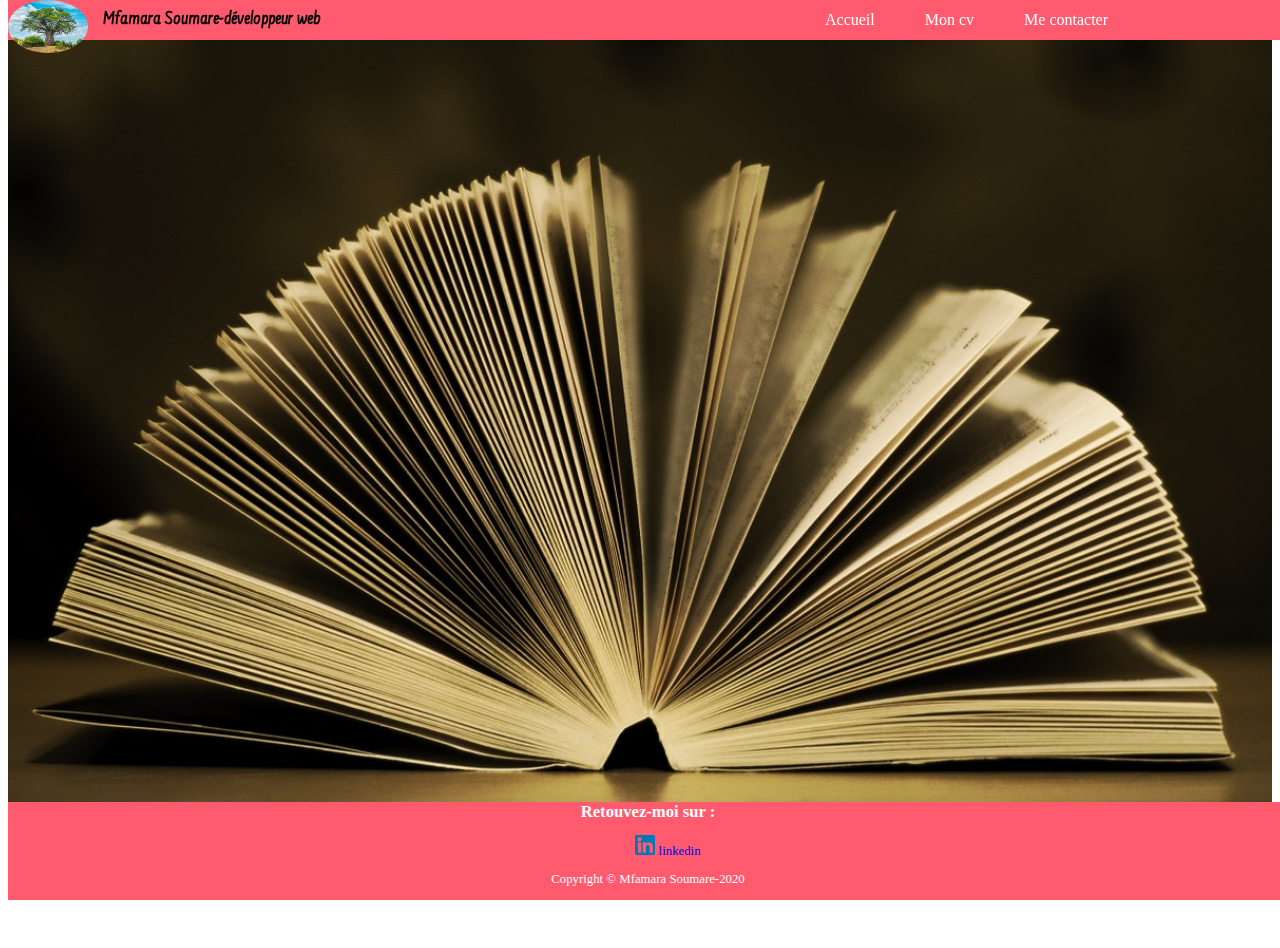
<file: index.html>
<!DOCTYPE html>
<html>
    <head>
        <meta name="viewport" content="widht=device-width, initial-scale=1.0">
        <meta charset="utf-8">
        <title>Mon site d'essai</title>
        <link rel="stylesheet" href="com.css">
        <script src="com.js" defer></script>
        <script
        src="https://code.jquery.com/jquery-3.5.1.min.js"
        integrity="sha256-9/aliU8dGd2tb6OSsuzixeV4y/faTqgFtohetphbbj0="
        crossorigin="anonymous"></script>
        <script src="menu.js"></script>
    </head>
   
    <body>
        <header id="contenantHeader">
            <img src="baobab.jfif" alt="mon image" id="monImage">
            <h1>Mfamara Soumare-développeur web</h1>
            <nav id="enteteNav">
                <ul>
                    <li> <a href="index.html" title="Diriger vers l'accueil">Accueil</a></li>
                    <li><a href="moncv.html" title="Diriger vers mon cv">Mon cv</a></li>
                    <li> <a href="Contact.html" title="Diriger vers ma page contact">Me contacter</a> </li>
                </ul>
            </nav>
            <button id="menuBarre"> <img src="MenuColor.svg" alt="ouvrir/fermer le menu"></button>

        </header>
        <section id= pageContent>
        <main>
            

        </main>
    </section>
        <footer id="contenantFooter">
            <div>
                <H2 class="section" id="retrouvezMoi">Retouvez-moi sur :</H2>

            <ul>
                <li>
                    <a href="www.linkedin.com/in/mfamara-soumare/">
                    <img height = 20 src="linkedin.svg" alt="linkedin">
                    linkedin
                    </a>       
                </li> 
            </ul>

            </div>
            <div>
                <p>Copyright &copy; Mfamara Soumare-2020</p>

            </div>
                    
        </footer>

    </body>
</html>
</file>
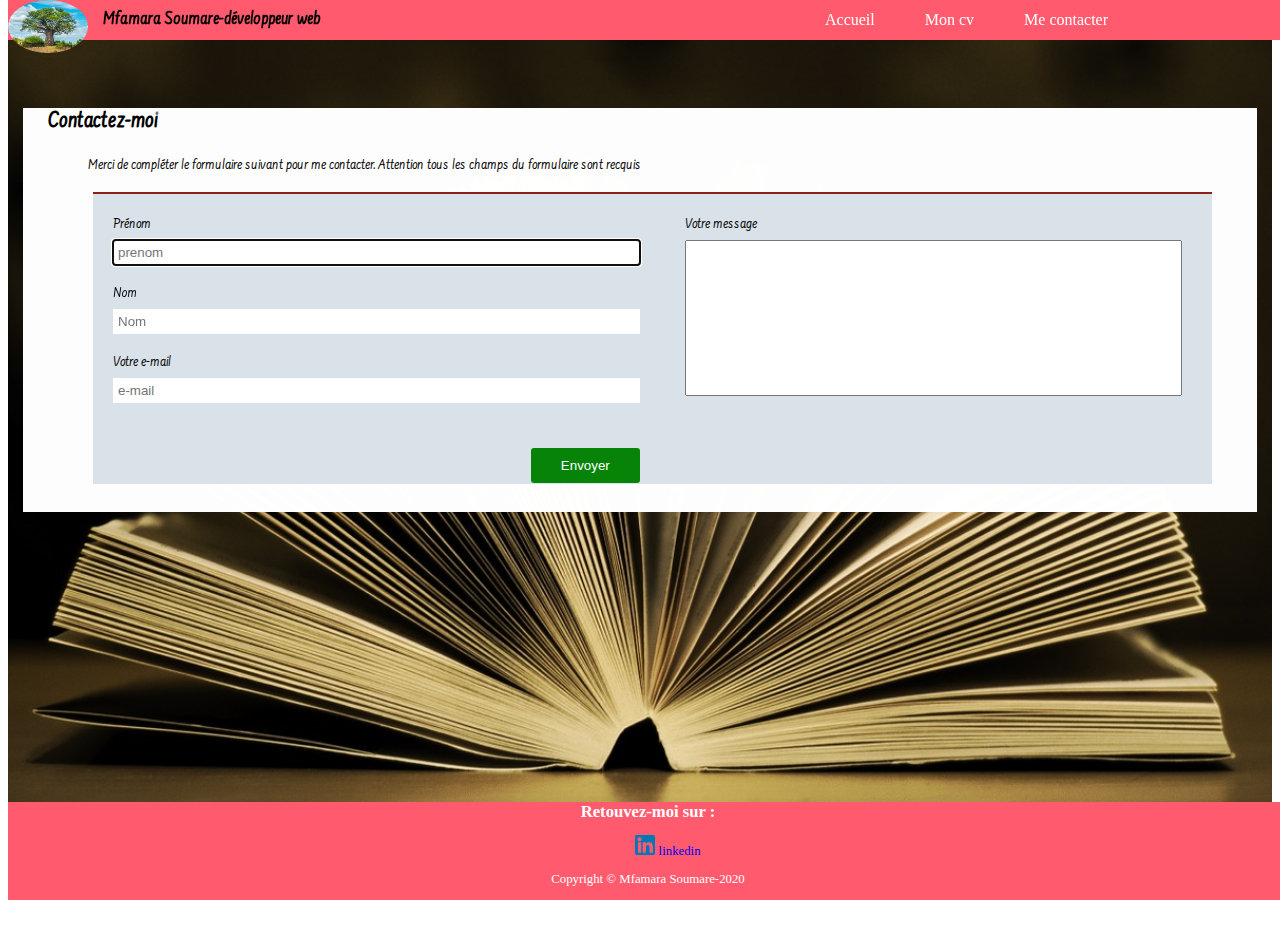
<file: Contact.html>
<!DOCTYPE html>
<html>
    <head>
        <meta name="author" content="Mfamara Soumare">
        <meta name="description" content="Mon cv pour recherche emploi">
        <meta name="keywords" content="cv, emploi, stage, compétences, devéloppement web, informatiques">
        <meta name="viewport" content="widht=device-width, initial-scale=1.0">
        <meta charset="utf-8">
        <title>Mon portfolio</title>
        <link rel="stylesheet" href="com.css">
        <script src="com.js" defer></script>
        <script
        src="https://code.jquery.com/jquery-3.5.1.min.js"
        integrity="sha256-9/aliU8dGd2tb6OSsuzixeV4y/faTqgFtohetphbbj0="
        crossorigin="anonymous"></script>
        <script src="menu.js"></script>
         <style>
            @import url('https://fonts.googleapis.com/css2?family=Archivo+Black&display=swap');
          </style>

          <style>
            @import url('https://fonts.googleapis.com/css2?family=Archivo&display=swap');
          </style>
 
    </head>
   
    <body>
        <header id="contenantHeader">
            <img src="baobab.jfif" alt="mon image" id="monImage">
            <h1>Mfamara Soumare-développeur web</h1>
            <nav id="enteteNav">
                <ul>
                    <li> <a href="index.html" title="Diriger vers l'accueil">Accueil</a></li>
                    <li><a href="moncv.html" title="Diriger vers mon cv">Mon cv</a></li>
                    <li> <a href="Contact.html" title="Diriger vers ma page contact">Me contacter</a> </li>
                    
                </ul>
            </nav>
            <button id="menuBarre"> <img src="MenuColor.svg" alt="ouvrir/fermer le menu"></button>

        </header>
        <section id="pageContent" class="contact">
        <main id="contactMain">
            <h2>Contactez-moi</h2>
            <p id="contactParagraphe">Merci de compléter le formulaire suivant pour me contacter. Attention tous les champs du formulaire sont recquis</p>
            <form id="formContact" action="merci.html">
             <div>
                <div>
                    <label for="firstName">Prénom</label>
                    <input type="text" name="firstName" id="firstName" placeholder="prenom" required autofocus title="votre prenom">
                </div>  
                   
                <div>
                    <label for="lastName">Nom</label>
                    <input type="text" name="lastName" id="lastName" placeholder="Nom" required>
                </div>
                <div>
                    <label for="email">Votre e-mail</label>
                    <input type="email" name="email" id="email" placeholder="e-mail" required>
                </div>
              </div>
              <div>
                <div>
                    <label for="message">Votre message</label>
                    <textarea name="message" id="message" cols="30" rows="10"></textarea>
                </div> 
              </div>  
               <div id="boutonForm">
                <button type="submit">Envoyer</button>         
            </div>   
            </form>
          

        </main>
    </section>
        <footer id="contenantFooter">
            <div>
                <H2 class="section" id="retrouvezMoi">Retouvez-moi sur :</H2>

            <ul>
                <li>
                    <a href="www.linkedin.com/in/mfamara-soumare/">
                    <img height = 20 src="linkedin.svg" alt="linkedin">
                    linkedin
                    </a>       
                </li> 
            </ul>

            </div>
            <div>
                <p>Copyright &copy; Mfamara Soumare-2020</p>

            </div>
                    
        </footer>


    </body>



</html>
</file>
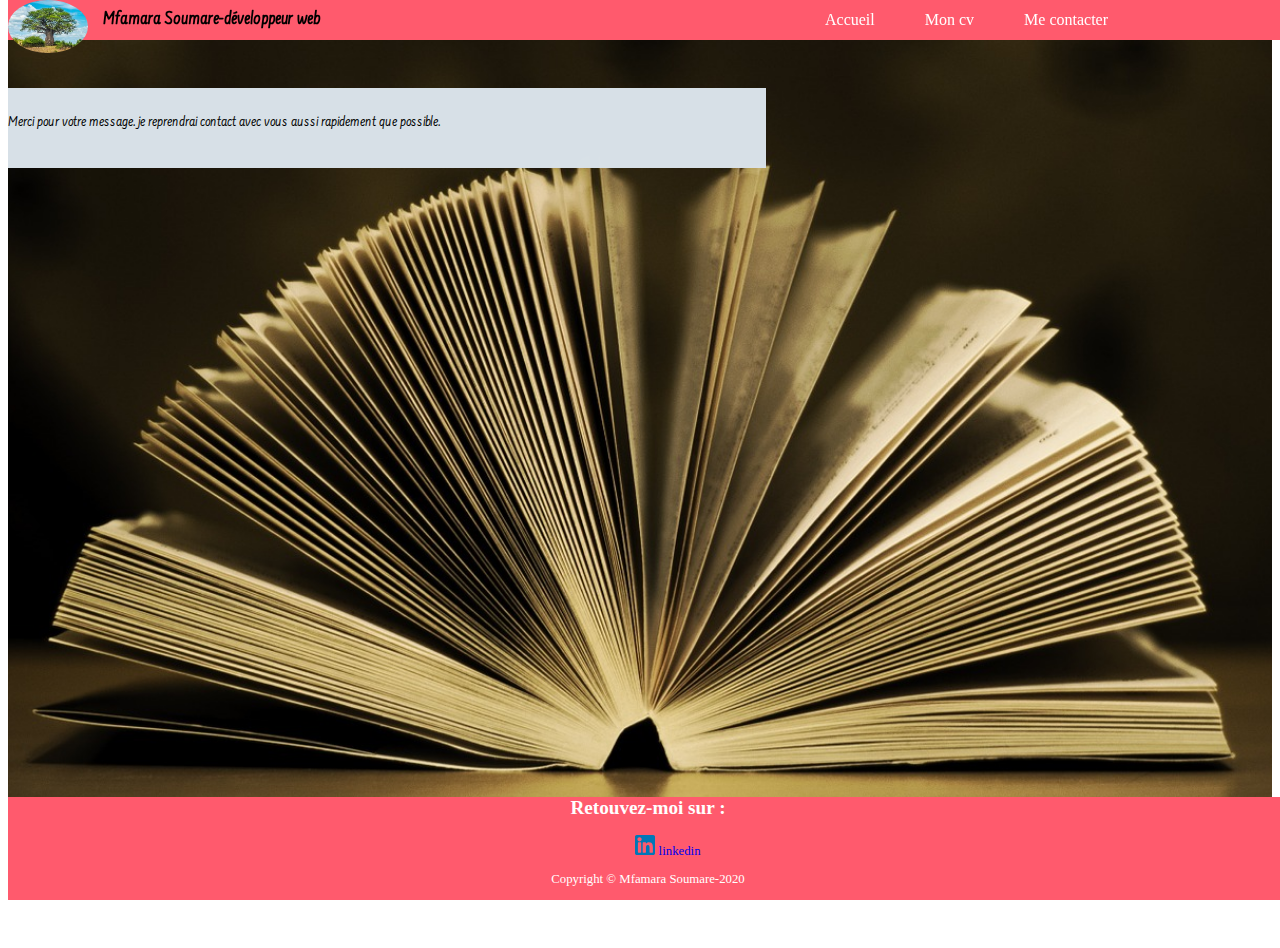
<file: merci.html>
<!DOCTYPE html>
<html>
    <head>
        <meta name="viewport" content="widht=device-width, initial-scale=1.0">
        <meta charset="utf-8">
        <title>Mon site d'essai</title>
        <link rel="stylesheet" href="com.css">
        <script src="com.js" defer></script>
        <script
        src="https://code.jquery.com/jquery-3.5.1.min.js"
        integrity="sha256-9/aliU8dGd2tb6OSsuzixeV4y/faTqgFtohetphbbj0="
        crossorigin="anonymous"></script>
        <script src="menu.js"></script>
    </head>
   
    <body>
        <header id="contenantHeader">
            <img src="baobab.jfif" alt="mon image" id="monImage">
            <h1>Mfamara Soumare-développeur web</h1>
            <nav id="enteteNav">
                <ul>
                    <li> <a href="index.html" title="Diriger vers l'accueil">Accueil</a></li>
                    <li><a href="Moncv.html" title="Diriger vers mon cv">Mon cv</a></li>
                    <li> <a href="Contact.html" title="Diriger vers ma page contact">Me contacter</a> </li>
                    
                </ul>
            </nav>
            <button id="menuBarre"> <img src="MenuColor.svg" alt="ouvrir/fermer le menu"></button>

        </header>
        <section id="pageContent">
        <main class="merci">
            <p>Merci pour votre message. je reprendrai contact avec vous aussi rapidement que possible.</p>

        </main>
       </section>
        <footer id="contenantFooter">
            <div>
                <H2 class="section">Retouvez-moi sur :</H2>

            <ul>
                <li>
                    <a href="https://www.linkedin.com/">
                    <img height = 20 src="linkedin.svg" alt="linkedin">
                    linkedin
                    </a>       
                </li> 
            </ul>

            </div>
            <div>
                <p>Copyright &copy; Mfamara Soumare-2020</p>

            </div>
                    
        </footer>


    </body>



</html>
</file>
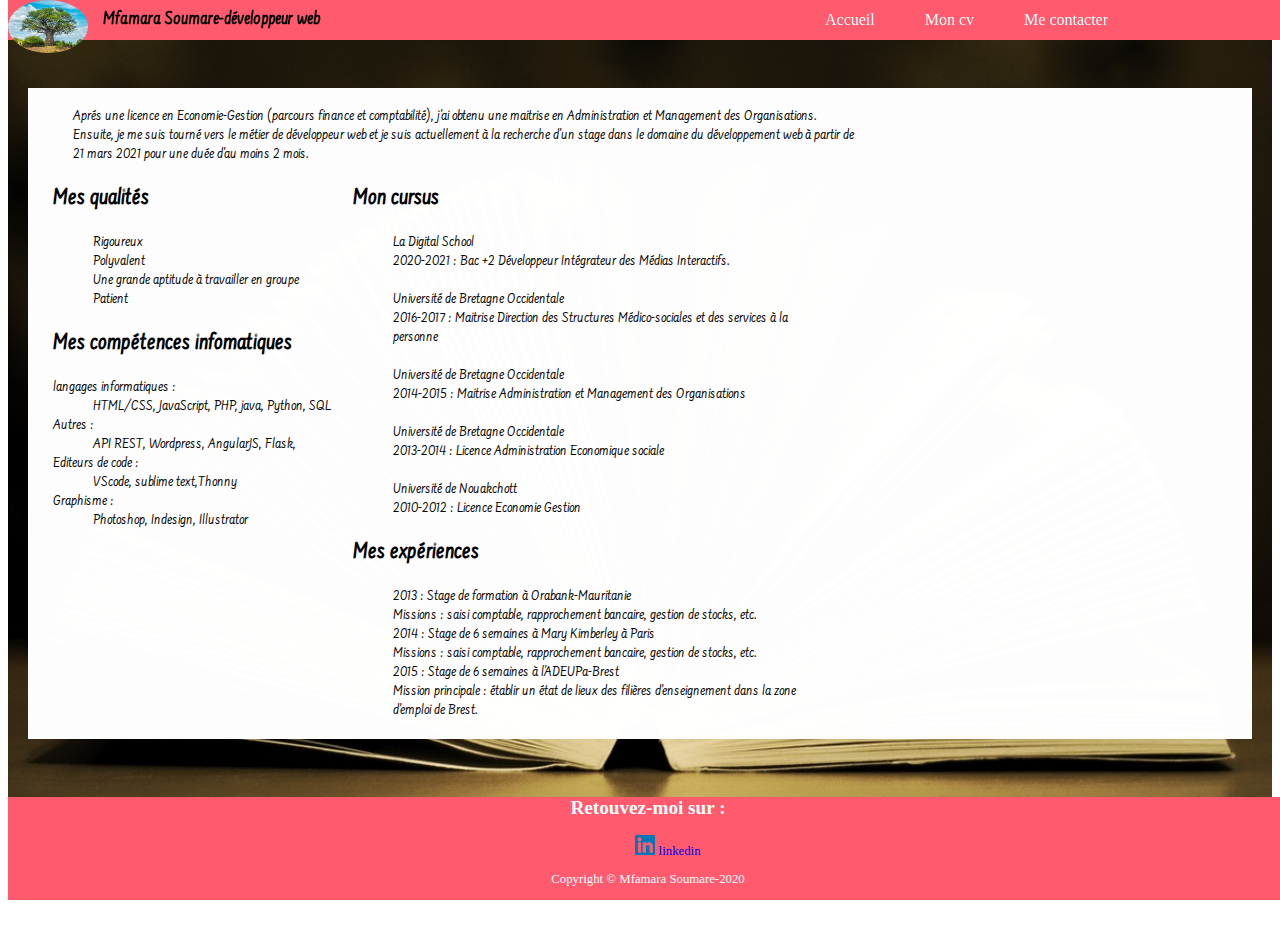
<file: Moncv.html>
<!DOCTYPE html>
<html>
    <head>
        <meta name="viewport" content="widht=device-width, initial-scale=1.0">
        <meta name="description" content="Mon cv pour recherche emploi">
        <meta charset="utf-8">
        <title>Mon site d'essai</title>
        <link rel="stylesheet" href="com.css">
        <script src="com.js" defer></script>
        <script
        src="https://code.jquery.com/jquery-3.5.1.min.js"
        integrity="sha256-9/aliU8dGd2tb6OSsuzixeV4y/faTqgFtohetphbbj0="
        crossorigin="anonymous"></script>
        <script src="menu.js"></script>
    </head>
   <!--Ce-ci est un commentaire-->
    <body>
        <header id="contenantHeader">
            <img src="baobab.jfif" alt="mon image" id="monImage">
            <h1>Mfamara Soumare-développeur web</h1>
            
            <nav id="enteteNav">
                <ul>
                    <li> <a href="index.html" title="Diriger vers l'accueil">Accueil</a></li>
                    <li><a href="Moncv.html" title="Diriger vers mon cv">Mon cv</a></li>
                    <li> <a href="Contact.html" title="Diriger vers ma page contact">Me contacter</a> </li>
                    
                </ul>
            </nav>
            <button id="menuBarre"> <img src="MenuColor.svg" alt="ouvrir/fermer le menu"></button>

        </header>
        <section id="pageContent">
        <main class="cv">
            <p id="paragrapheCv">Aprés une licence en Economie-Gestion (parcours finance et comptabilité), j'ai obtenu une maitrise en Administration et Management des Organisations.
                <br> Ensuite, je me suis tourné vers le métier de développeur web et je suis actuellement à la recherche d'un stage dans le domaine du développement web à partir de 
                <br>21 mars 2021 pour une duée d'au moins 2 mois.</p>
               
            <div id="formation">
                
                    
                <div> 
                    <h2>Mes qualités </h2>
                    <ul class="qualite">
                         <li>Rigoureux</li>
                         <li>Polyvalent</li>
                         <li>Une grande aptitude à travailler en groupe</li>
                         <li>Patient </li>
                    </ul>           
                    <h2>Mes compétences infomatiques</h2>
                    <dl>
                        <dt>langages informatiques : </dt>
                        <dd>HTML/CSS, JavaScript, PHP, java, Python, SQL</dd>
                        <dt>Autres : <dt>
                        <dd> API REST, Wordpress, AngularJS, Flask,
                        <dt>Editeurs de code : </dt>
                        <dd>VScode, sublime text,Thonny</dd>
                        <dt>Graphisme : <dt>
                        <dd>Photoshop, Indesign, Illustrator<dd>
              </dl>
            </div>             
            <div>
                <h2>Mon cursus</h2>
            <ul>
                <span>La Digital School</span>
                <li><span>2020-2021</span> : Bac +2 Développeur Intégrateur des Médias Interactifs.</li><br>
                <span>Université de Bretagne Occidentale</span>
                <li><span>2016-2017</span> : Maitrise Direction des Structures Médico-sociales et des services à la personne</li><br>
                <span>Université de Bretagne Occidentale</span>
                <li><span>2014-2015</span> : Maitrise Administration et Management des Organisations</li><br>
                <span>Université de Bretagne Occidentale</span><br>
                <li><span>2013-2014</span> : Licence Administration Economique sociale</li><br>
                <span>Université de Nouakchott</span>
                <li><span>2010-2012</span> : Licence Economie Gestion</li>                  
            </ul>
            
            
                <h2>Mes expériences</h2>
            <ul>
                <li><span>2013</span> : Stage de formation à Orabank-Mauritanie</li>
                <span>Missions : saisi comptable, rapprochement bancaire, gestion de stocks, etc.</span>
                <br>
                <li><span>2014</span> : Stage de 6 semaines à Mary Kimberley à Paris</li>
                <span>Missions : saisi comptable, rapprochement bancaire, gestion de stocks, etc.</span>
                <br>
                <li><span>2015</span> : Stage de 6 semaines à l'ADEUPa-Brest</li>
                <span>Mission principale : établir un état de lieux des filières d’enseignement dans la zone d’emploi de Brest.</span>
            </ul>
    
        </div>    
                
           
        </div>
               
                </main>   
            </section>
        
        <footer id="contenantFooter">
            <div>
                <H2 class="section">Retouvez-moi sur :</H2>

            <ul>
                <li>
                    <a href="www.linkedin.com/in/Mfamara-soumare/">
                    <img height = 20 src="linkedin.svg" alt="linkedin">
                    linkedin
                    </a>       
                </li> 
            </ul>

            </div>
            <div>
                <p>Copyright &copy; Mfamara Soumare-2020</p>

            </div>
                    
        </footer>


    </body>



</html>
</file>
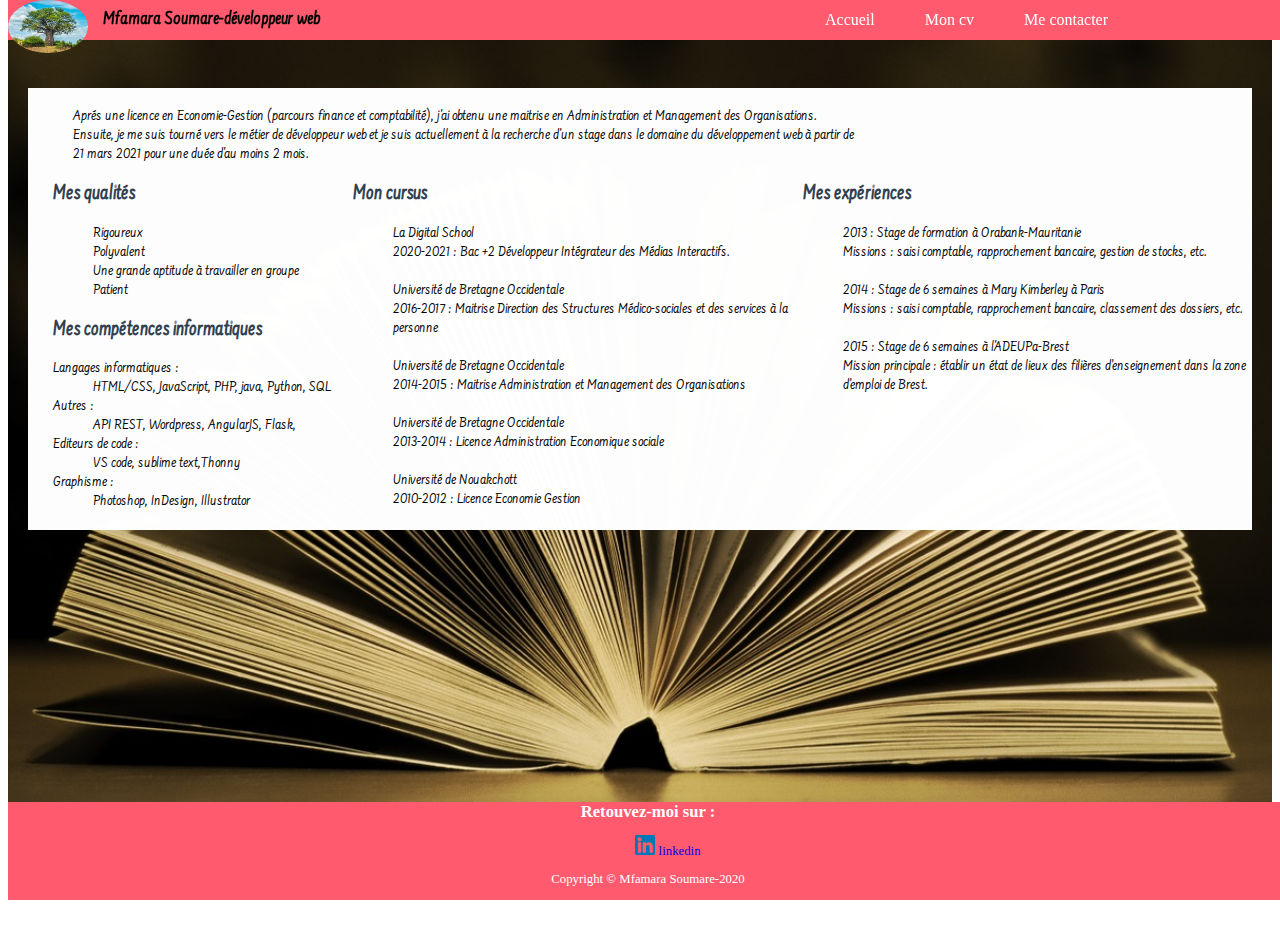
<file: moncv.html>
<!DOCTYPE html>
<html>
    <head>
        <meta name="author" content="Mfamara Soumare">
        <meta name="keywords" content="cv, emploi, stage, compétences, devéloppement web, informatiques, programmation">
        <meta name="viewport" content="width=device-width, initial-scale=1.0">
        <meta name="description" content="Mon cv pour recherche emploi">
        <meta charset="utf-8">
        <title>Mon portfolio</title>
        <link rel="stylesheet" href="com.css">
       
        <script
        src="https://code.jquery.com/jquery-3.5.1.min.js"
        integrity="sha256-9/aliU8dGd2tb6OSsuzixeV4y/faTqgFtohetphbbj0="
        crossorigin="anonymous"></script>
        <script src="menu.js" defer></script>
         <style>
        @import url('https://fonts.googleapis.com/css2?family=Archivo+Black&display=swap');
      </style>

      <style>
        @import url('https://fonts.googleapis.com/css2?family=Archivo&display=swap');
      </style>
 
    </head>
   <!--Ce-ci est un commentaire-->
    <body>
        <header id="contenantHeader">
            <img src="baobab.jfif" alt="mon image" id="monImage">
            <h1>Mfamara Soumare-développeur web</h1>
            
            <nav id="enteteNav">
                <ul>
                    <li> <a href="index.html" title="Diriger vers l'accueil">Accueil</a></li>
                    <li><a href="moncv.html" title="Diriger vers mon cv">Mon cv</a></li>
                    <li> <a href="Contact.html" title="Diriger vers ma page contact">Me contacter</a> </li>
                    
                </ul>
            </nav>
            <button id="menuBarre"> <img src="MenuColor.svg" alt="ouvrir/fermer le menu"></button>

        </header>
        <section id="pageContent">
        <main class="cv">
            <p id="paragrapheCv">Aprés une licence en Economie-Gestion (parcours finance et comptabilité), j'ai obtenu une maitrise en Administration et Management des Organisations.
                <br> Ensuite, je me suis tourné vers le métier de développeur web et je suis actuellement à la recherche d'un stage dans le domaine du développement web à partir de 
                <br>21 mars 2021 pour une duée d'au moins 2 mois.</p>
               
            <div id="formation">
                
                    
                <div> 
                    <h2 id="mesTitres">Mes qualités </h2>
                    <ul class="qualite">
                         <li>Rigoureux</li>
                         <li>Polyvalent</li>
                         <li>Une grande aptitude à travailler en groupe</li>
                         <li>Patient </li>
                    </ul>           
                    <h2 id="mesTitres">Mes compétences informatiques</h2>
                    <dl>
                        <dt>Langages informatiques : </dt>
                        <dd>HTML/CSS, JavaScript, PHP, java, Python, SQL</dd>
                        <dt>Autres : <dt>
                        <dd> API REST, Wordpress, AngularJS, Flask,
                        <dt>Editeurs de code : </dt>
                        <dd>VS code, sublime text,Thonny</dd>
                        <dt>Graphisme : <dt>
                        <dd>Photoshop, InDesign, Illustrator<dd>
              </dl>
            </div>             
            <div>
                <h2 id="mesTitres">Mon cursus</h2>
            <ul>
                <span>La Digital School</span>
                <li><span>2020-2021</span> : Bac +2 Développeur Intégrateur des Médias Interactifs.</li><br>
                <span>Université de Bretagne Occidentale</span>
                <li><span>2016-2017</span> : Maitrise Direction des Structures Médico-sociales et des services à la personne</li><br>
                <span>Université de Bretagne Occidentale</span>
                <li><span>2014-2015</span> : Maitrise Administration et Management des Organisations</li><br>
                <span>Université de Bretagne Occidentale</span><br>
                <li><span>2013-2014</span> : Licence Administration Economique sociale</li><br>
                <span>Université de Nouakchott</span>
                <li><span>2010-2012</span> : Licence Economie Gestion</li>                  
            
           </div> 
           <div>
                <h2 id="mesTitres">Mes expériences</h2>
            <ul>
                <span>2013 : Stage de formation à Orabank-Mauritanie</span>
                <li>Missions : saisi comptable, rapprochement bancaire, gestion de stocks, etc.</li><br>
                <span>2014 : Stage de 6 semaines à Mary Kimberley à Paris</span>
                <li>Missions : saisi comptable, rapprochement bancaire, classement des dossiers, etc.</li><br>
                <span>2015 :  Stage de 6 semaines à l'ADEUPa-Brest </span> 
                <li>Mission principale : établir un état de lieux des filières d’enseignement dans la zone d’emploi de Brest.</li>
            </ul>
    
        </div>    
                
           
        </div>
               
                </main>   
            </section>
        
        <footer id="contenantFooter">
            <div>
                <H2 class="section" id="retrouvezMoi">Retouvez-moi sur :</H2>

            <ul>
                <li>
                    <a href="https://www.linkedin.com/in/mfamara-soumare/">
                    <img height = 20 src="linkedin.svg" alt="linkedin">
                    linkedin
                    </a>       
                </li> 
            </ul>

            </div>
            <div>
                <p>Copyright &copy; Mfamara Soumare-2020</p>

            </div>
                    
        </footer>


    </body>



</html>
</file>
<file: com.css>
@import url('https://fonts.googleapis.com/css2?family=Lateef&display=swap');
@import url('https://fonts.googleapis.com/css2?family=Farsan&display=swap');
@import url('https://fonts.googleapis.com/css2?family=Katibeh&display=swap');
@import url('https://fonts.googleapis.com/css2?family=Roboto+Mono:wght@500&display=swap');
@import url('https://fonts.googleapis.com/css2?family=Kalam&display=swap');
@import url('https://fonts.googleapis.com/css2?family=Rokkitt:wght@300&display=swap');
:root{
   box-sizing: border-box; /* il sert à remettre à zero les bordures*/
}
*{
   box-sizing: inherit; /* tous les elements de mon html vont hériter desormais*/
}

#contenantHeader{
   background-color: #FF5A6D;
   height: 40px;
   position: fixed;
   top: 0;
   width: 100%;
   display: grid;
   grid-template-columns: 80px  1fr 100px;
   margin-right: 40px;
   z-index: 999;
}
h1{
   font-family: 'farsan';
   display: flex;  
   align-items: center;
   height: 40px;
   margin: 0;
   font-size: 1.2em;
   padding-left: 15px;
} 
   /*letter-spacing: 1px;: espace entre les lettres*/
   

#mesTitres{
   font-size:1.3em ;
   color : #324151;
}

#retrouvezMoi{
   font-size:1.3em ;
   
}
#contenantFooter{ 
   background-color: #FF5A6D;
   text-align: center;
   position: fixed;
   bottom: 0px;
   width: 100%;
   font-size: .8em;
   color: white;
}
footer ul{
   list-style-type: none;
}
footer a{
   text-decoration: none;
}
footer a:hover{
   color: #2222d4 ;
}

footer h2{
   padding-top: 0px;
   margin-top: 0;
}
#monImage{
   width: 80px;
   border-radius: 80%;
}

#enteteNav{
   display:flex;
   top:40px ;
   width: 100%;
   position: absolute;
   display: none;
   
}

#enteteNav ul{
   list-style:none;
   display: flex;
   flex-direction: column;
   justify-content: flex-end;
   width: 80%;
   margin-top: -1px;
   
}
#enteteNav a{
   font-family: 'Archivo, Black' sans serif;
   color: white;
   text-decoration: none;
   font-size: 1em;
   display: block;
   padding-left: 140px;

}

#enteteNav a:hover{ 
   color:#0000FF;
}
#enteteNav a:active{
   background-color: rgb(72, 190, 72);
}
#menuBarre{
   width: 30px;
   height: 30px;
   padding: 0;
   margin: 0;
   border: 0;
   border: none;
}
#menuBarre img{
   width: 30px;
}
#pageContent{
   padding-top: 80px;
   background: url(book.jpg) center center/ cover no-repeat ;
   min-height: 100vh;
   padding-bottom: 80px;
   margin-bottom: 40px;
   background-attachment: fixed; /*Une image de fond qui ne défilera pas avec la page (fixe)*/
    
}
main{
   
   font-family:'farsan' ;
   background-color: #fffffffd;
   opacity: 1;
   
}

form{
   border-top: solid rgb(143, 30, 30) 2px;
   padding-top: 2px;
   margin: 5px 5px  ;
   padding-bottom: 1px;
   width: auto;
   display: grid;
   background-color:#d9e2e9fd;
   
}

form > div > div{
   margin: 20px 0 20px 20px;
   display: flex;
   flex-direction: column;
}

form label{
   margin-bottom: 5px;
}
form input{
   padding: 5px;
   border: none;
   background-color: #FFFFFF;
   max-width: auto;

}
#contactMain{
  padding-bottom: 25px ; 
  margin: 0 0px ;
  padding-left: 2px;

}
form textarea{
   resize: none;
   margin-right: 30px;
   
}
form button{
   background-color: rgb(7, 131, 7);
   border: none;
   height: 35px;
   border-radius: 3px;
   display: flex;
   justify-content: center; 
   align-items: center;
   width: 20%;
   color: white;
}
#contactParagraphe{
   margin-left: 40px;
}
#boutonForm{
   display: flex;
   justify-content: center;
}
.merci{
   height: 80px;
   padding-top:10px ;
   width: 60%;
   background-color:#d9e2e9fd;

}
#formation{
   display: grid;
}
#formation ul{
   list-style-type: none;
}
.cv{
  padding-bottom: 2px ; 
  margin: 10px 20px 0 20px ;
  padding-left: 25px;
}
#paragrapheCv{
   margin: 0 0 0 20px;
   padding-top:20px ;
}
@media screen and (min-width:750px){
   #menuBarre{
      display: none;
   }
   #contenantHeader{
      grid-template-columns: 80px 350px 1fr;
   }
   #enteteNav{
      position: static;
      display: inline-block;
   }
   #enteteNav a{
      padding: 0 10px;
      padding-left: 40px
   }
   #enteteNav ul{
      flex-direction:row ;
      justify-content: flex-end;
      padding: 0;
      margin: 0;
      align-items: center;
      height: 40px;
   }
   #formation{
      grid-template-columns: 300px 1fr 1fr;
   }
   form{
      grid-template-columns: 1fr 1fr;
      grid-gap: 25px;
      margin: 3px 45px ;
   }
   #boutonForm{
      justify-content: flex-end;
   }
   #contactMain{
      padding-left: 25px;
      margin: 0 15px;
   }
   .cv{
      margin: 0 20px
   }
}
}


@media screen and (min-width:1024px){
form{
   grid-template-columns: 1fr 1fr;
   grid-gap: 25px;
}

}
</file>
